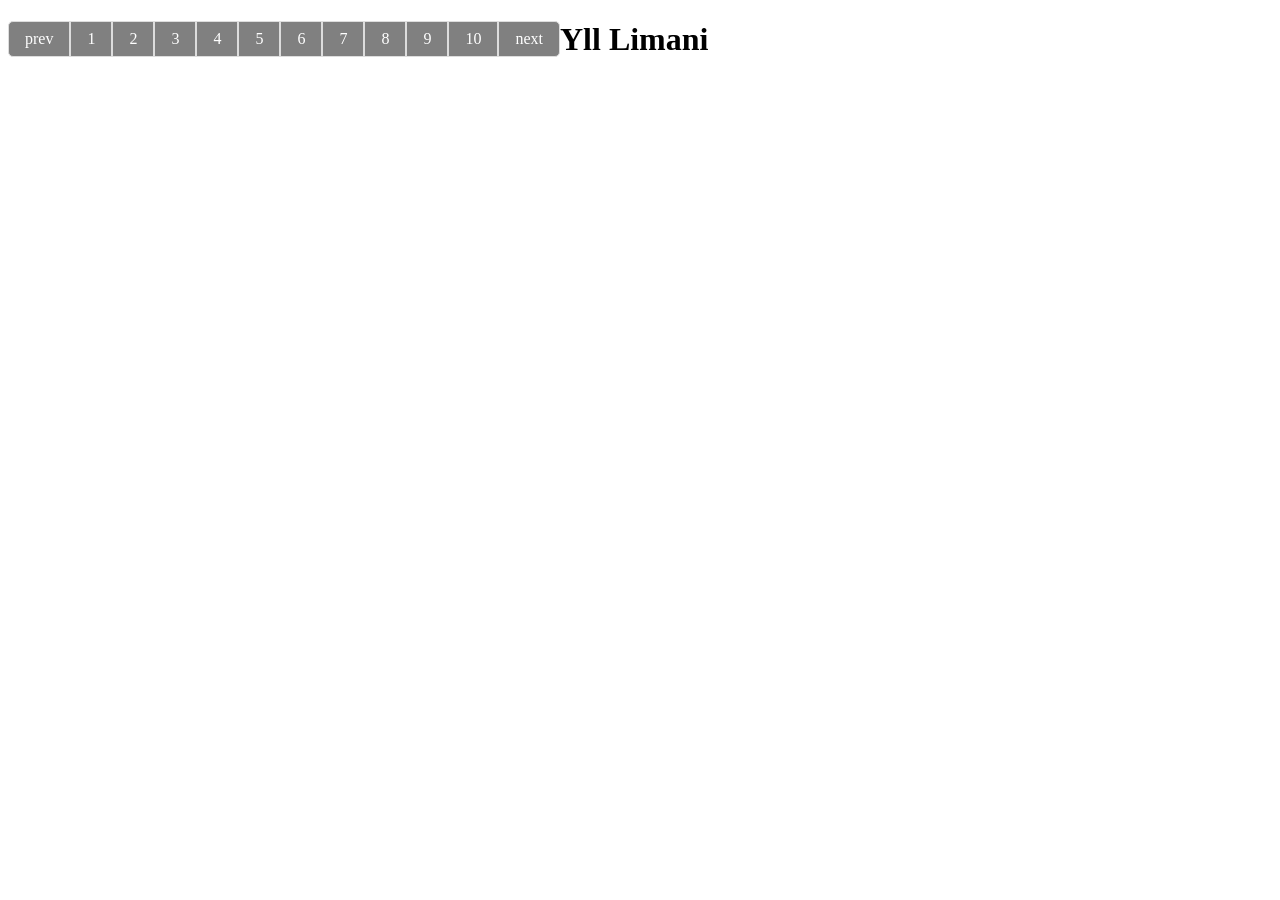
<file: index.html>
<!DOCTYPE html>
<html lang="en">
<head>
    <meta charset="UTF-8">
    <meta name="viewport" content="width=device-width, initial-scale=1.0">
    <title>Document</title>
    <link rel="stylesheet" href="style.css">
</head>
<body>

    <div class="pagination">

        <a href="">prev</a>
        <a href="index.html">1</a>
        <a href="second.html">2</a>
        <a href="">3</a>
        <a href="">4</a>
        <a href="">5</a>
        <a href="">6</a>
        <a href="">7</a>
        <a href="">8</a>
        <a href="">9</a>
        <a href="">10</a>
        <a href="">next</a>

    </div>

    <h1>Yll Limani</h1>
    
</body>
</html>
</file>
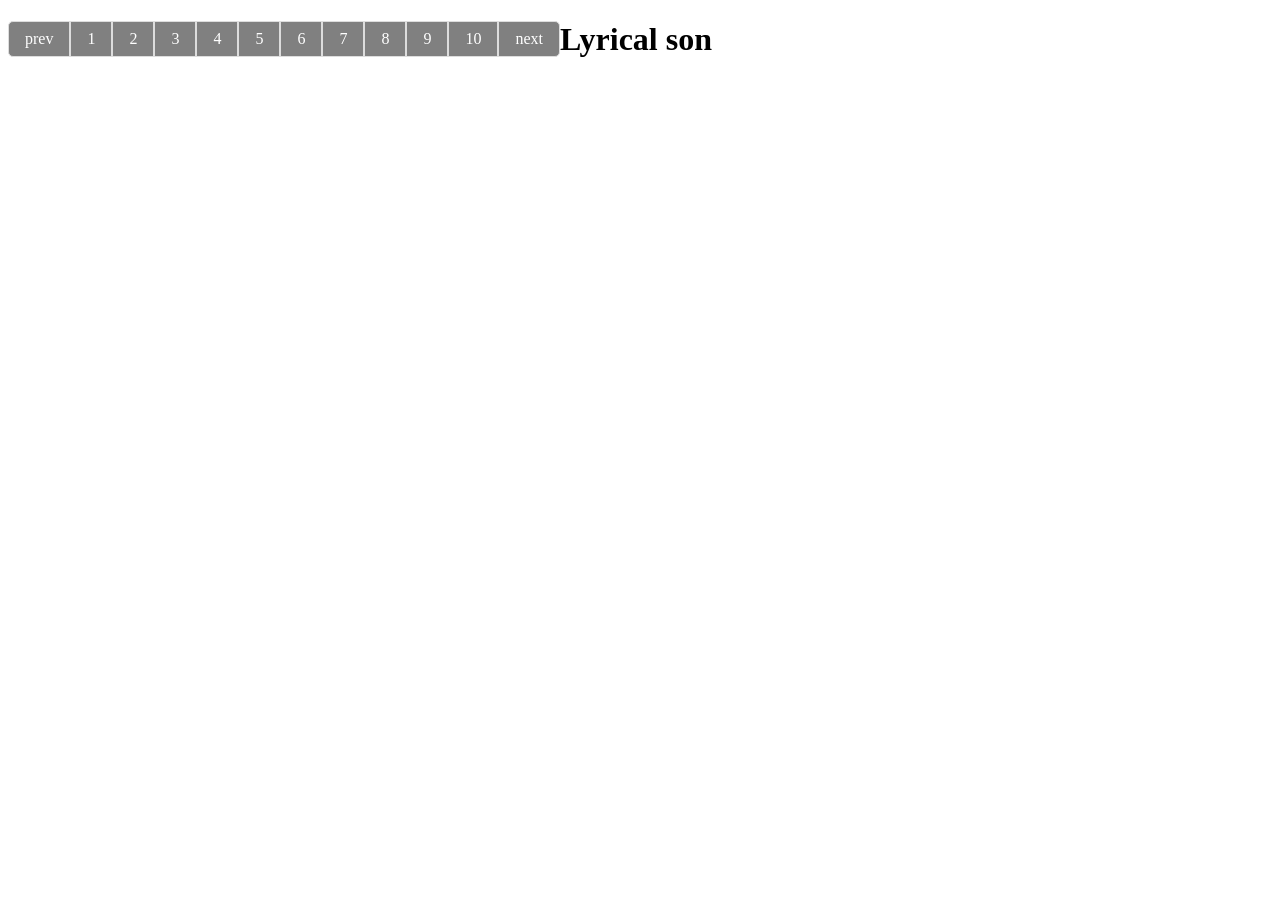
<file: second.html>
<!DOCTYPE html>
<html lang="en">
<head>
    <meta charset="UTF-8">
    <meta name="viewport" content="width=device-width, initial-scale=1.0">
    <title>Document</title>
    <link rel="stylesheet" href="style.css">
</head>
<body>

    <div class="pagination">

        <a href="">prev</a>
        <a href="index.html">1</a>
        <a href="">2</a>
        <a href="">3</a>
        <a href="">4</a>
        <a href="">5</a>
        <a href="">6</a>
        <a href="">7</a>
        <a href="">8</a>
        <a href="">9</a>
        <a href="">10</a>
        <a href="">next</a>

    </div>
    
    <h1>Lyrical son</h1>

</body>
</html>
</file>
<file: style.css>
.pagination a {
    color: white;
    float: left;
    padding: 8px 16px;
    text-decoration: none;
    border: 1px solid #ddd;
    background-color: grey;
  }
  
  .pagination a.active {
    background-color: green         ;
    color: white;
    border: 1px solid green;
  }
  
  .pagination a:hover:not(.active) {background-color: green;}
  
  .pagination a:first-child {
    border-top-left-radius: 5px;
    border-bottom-left-radius: 5px;
  }
  
  .pagination a:last-child {
    border-top-right-radius: 5px;
    border-bottom-right-radius: 5px;
  }
</file>
